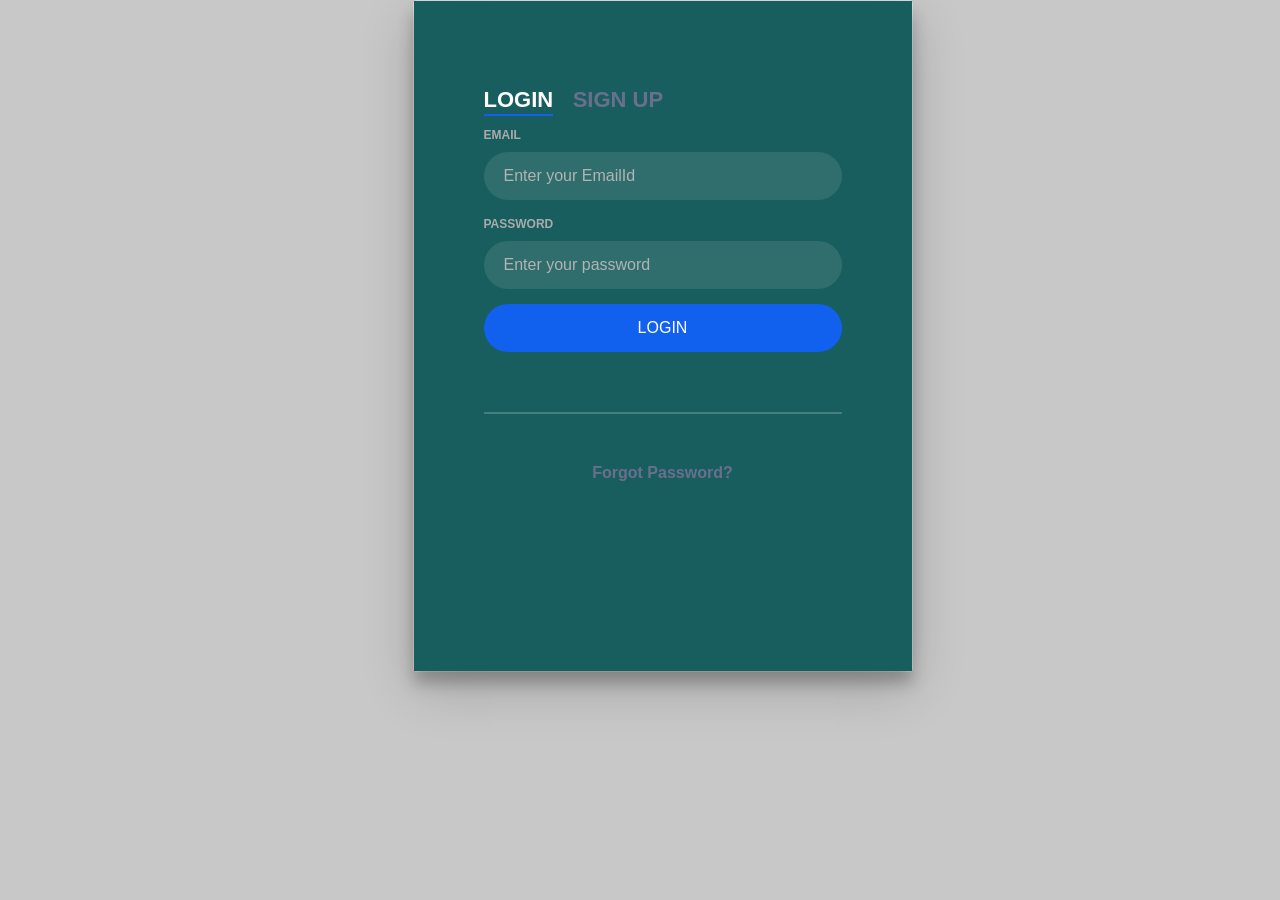
<file: index.html>
<!DOCTYPE html>
<html lang="en">

<head>
  <meta charset="UTF-8">
  <meta name="viewport" content="width=device-width, initial-scale=1.0">
  <link rel="stylesheet" href="https://maxcdn.bootstrapcdn.com/bootstrap/4.0.0/css/bootstrap.min.css" integrity="sha384-Gn5384xqQ1aoWXA+058RXPxPg6fy4IWvTNh0E263XmFcJlSAwiGgFAW/dAiS6JXm" crossorigin="anonymous">
  <title>Login</title>
  <link rel="stylesheet" href="styles.css">
  <style>
      
  </style>
</head>

<body>
    <!-- <div class="login-page" id="loginPageId">
        <div class="form">
          <form class="d-none" id="registerformId">
            <h1 style="margin-bottom: 30px;color:  #4CAF50;"><b>Sign Up</b></h1>
            <div>
              <label for="registerNameId">Name</label>
              <input type="text" placeholder="name" id="registerNameId" required>
            </div>

            <div>
              <label for="registerEmaiId">Email</label>
              <input type="text" placeholder="email address" id="registerEmaiId" required>
            </div>
            
            <div><label for="registerPasswordId">Password</label>
              <input type="password" placeholder="password" id="registerPasswordId" required>
            </div>
             
            <div style="text-align: center;">
              <button type="submit" class="btn btn-primary">Register</button>
            </div>
            <p class="message">Already registered? <a href="#" onclick="onAlreadyRegistered()">Sign In</a></p>
          </form>

          <form class="" id="loginFormId">
            <h1 style="margin-bottom: 30px;color:  #4CAF50;"><b>Log In</b></h1>
            <div class="form-group">
              <label for="loginEmailId">Email</label>
              <input type="text" placeholder="username" id="loginEmailId" required>
            </div>
            
            <div class="form-group">
              <label for="loginPasswordId">Password</label>
              <input type="password" placeholder="password" id="loginPasswordId" required>
            </div>
            
            <p class="message" style="margin-top: 10px;">Forgot password? <a href="#" onclick="onResetPassword()">Reset password</a></p>
            <button style="margin-top: 10px;" type="submit" class="btn btn-primary">Login</button>
            <p class="message">Not registered? <a href="#" onclick="onCreateAccount()">Create an account</a></p>
          </form>

          <form class="d-none" id="resetFormId">
            <h3 style="margin-bottom: 30px;color:  #4CAF50;"><b>Password Reset</b></h3>
            <div>
              <label for="resetEmailId"></label>
              <input type="text" placeholder="username" id="resetEmailId" required>
            </div>
            
            <button style="margin-top: 10px;" type="submit" class="btn btn-primary">Reset</button>
            <p class="message">Want to sign in? <a href="#" onclick="onSignIn()">Sign In</a></p>
          </form>

        </div>
      </div> -->
      

      <div class="row">
        <div class="col-md-6 mx-auto p-0">
            <div class="card">
                <div class="login-box">
                    <div class="login-snip"> <input id="tab-1" type="radio" name="tab" class="sign-in" checked><label for="tab-1" class="tab">Login</label> <input id="tab-2" type="radio" name="tab" class="sign-up"><label for="tab-2" class="tab">Sign Up</label>
                        <div class="login-space">
                            <div class="login" id="login-form">
                                <form onsubmit="return onLogIn()">
                                      <div class="group"> 
                                        <label for="logInEmailId" class="label">Email</label> 
                                        <input id="logInEmailId" type="text" class="input" placeholder="Enter your EmailId" required> 
                                      </div>
                                      <div class="group">
                                        <label for="loginPassword" class="label">Password</label>
                                        <input id="loginPassword" type="password" class="input" data-type="password" placeholder="Enter your password" required>
                                      </div>
                                      <div class="group"> 
                                        <input type="submit" id="login" class="button" value="Login"> 
                                      </div>
                                </form>
                                <div class="hr">
                                </div>
                                <div class="foot">
                                   <a href="reset.html">Forgot Password?</a> 
                                </div>
                            </div>
                            <div class="sign-up-form" id="sign-up-form">
                                <form onsubmit="return onSignUp()">
                                  <div class="group"> 
                                      <label for="signupEmailId" class="label">Email Id</label> 
                                      <input id="signupEmailId" type="text" class="input" placeholder="Enter your EmailId" required> 
                                  </div>
                                  <div class="group"> 
                                      <label for="signUpPassword" class="label">Password</label> 
                                      <input id="signUpPassword" type="password" class="input" data-type="password" placeholder="Create your password" required>
                                  </div>
                                  <div class="group"> 
                                      <label for="confirmPassword" class="label">Repeat Password</label> 
                                      <input id="confirmPassword" type="password" class="input" data-type="password" placeholder="Re-Enter your password" required> 
                                  </div>
                                  <div class="group">
                                       <input type="submit" class="button" value="Sign Up"> 
                                  </div>
                                  <div class="d-none" id="passwordMismatchDiv">
                                      <p class="text-danger">Passwords did not match!</p>
                                  </div>
                                  <div class="hr"></div>
                                  <div class="foot"> 
                                      <label for="tab-1">Already Member?</label> 
                                  </div>
                                </form>
                            </div>
                        </div>
                    </div>
                </div>
            </div>
        </div>
    </div>
    <script src="script.js"></script>
</body>

</html>
</file>
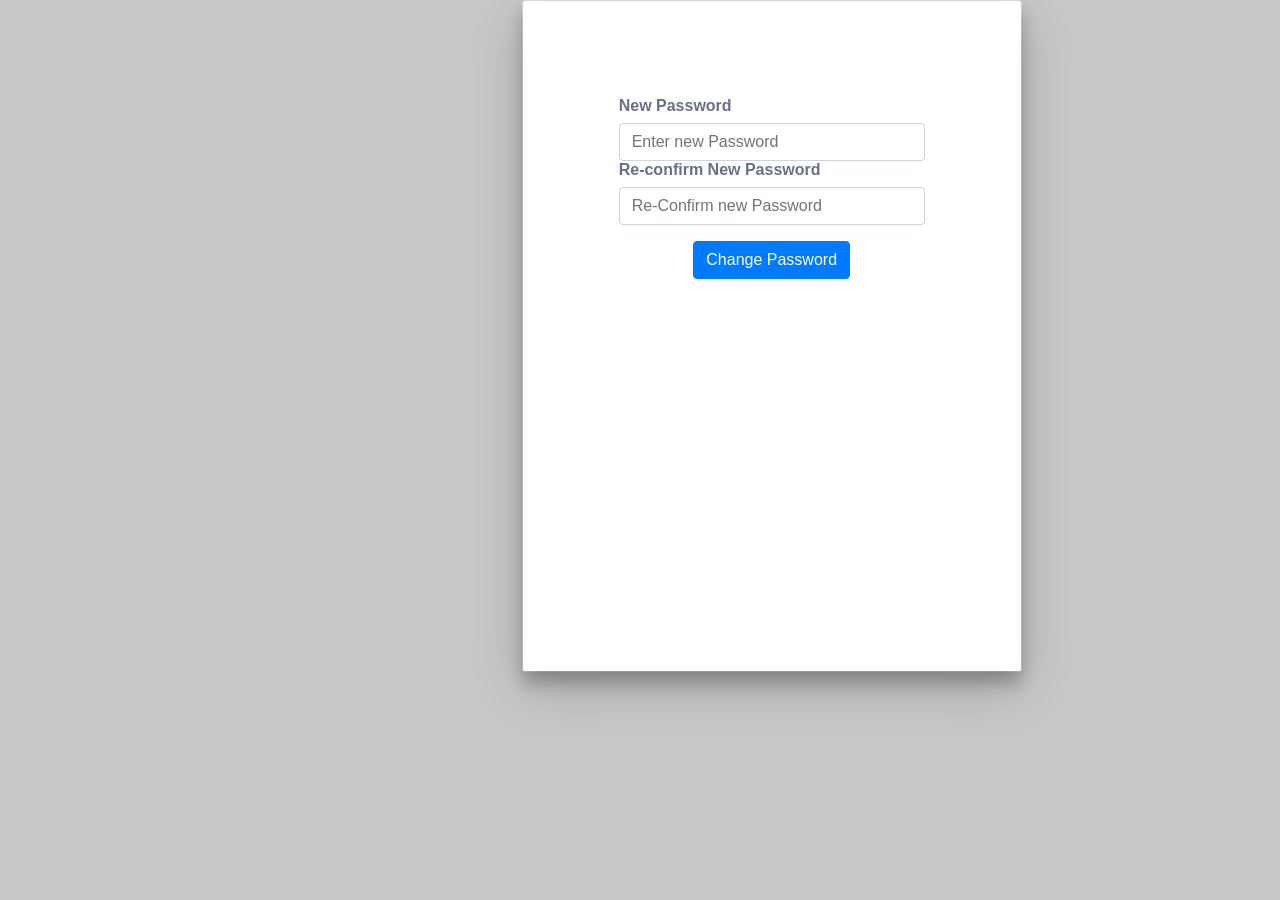
<file: changePassword.html>
<html>
    <head>
        <meta charset="UTF-8">
        <meta name="viewport" content="width=device-width, initial-scale=1.0">
        <title>Password Reset</title>
        <link rel="stylesheet" href="https://stackpath.bootstrapcdn.com/bootstrap/4.5.2/css/bootstrap.min.css">
        <link rel="stylesheet" href="styles.css">
    </head>
    <body>
        

        <div class="row">
            <div class="col-4"></div>
            <div class="col-md-4 mx-auto p-0">
                <div class="card">
                    <div class="login-box">
                        
                        <div class="login-space" id = "changePasswordDiv">
                            <form onsubmit="return changePassword()">
                                <div class="form-group m-5 p-5">
                                    <div> 
                                        <label for="newPassword" class="label">New Password</label> 
                                        <input id="newPassword" type="password" class="form-control" placeholder="Enter new Password" required> 
                                    </div>
                                    <div> 
                                        <label for="reEnterPassword" class="label">Re-confirm New Password</label> 
                                        <input id="reEnterPassword" type="password" class="form-control" placeholder="Re-Confirm new Password" required> 
                                    </div>
                                    <div style="text-align: center;"> 
                                        <button type="submit" class="btn btn-primary m-3"  value="Change Password">Change Password </button>
                                    </div>
                                    
                                </div>
                            </form>
                            
                        </div>
                    </div>
                </div>
            </div>
            <div class="col-4"></div>
        </div>

        <script src="script.js"></script>
    </body>
</html>
</file>
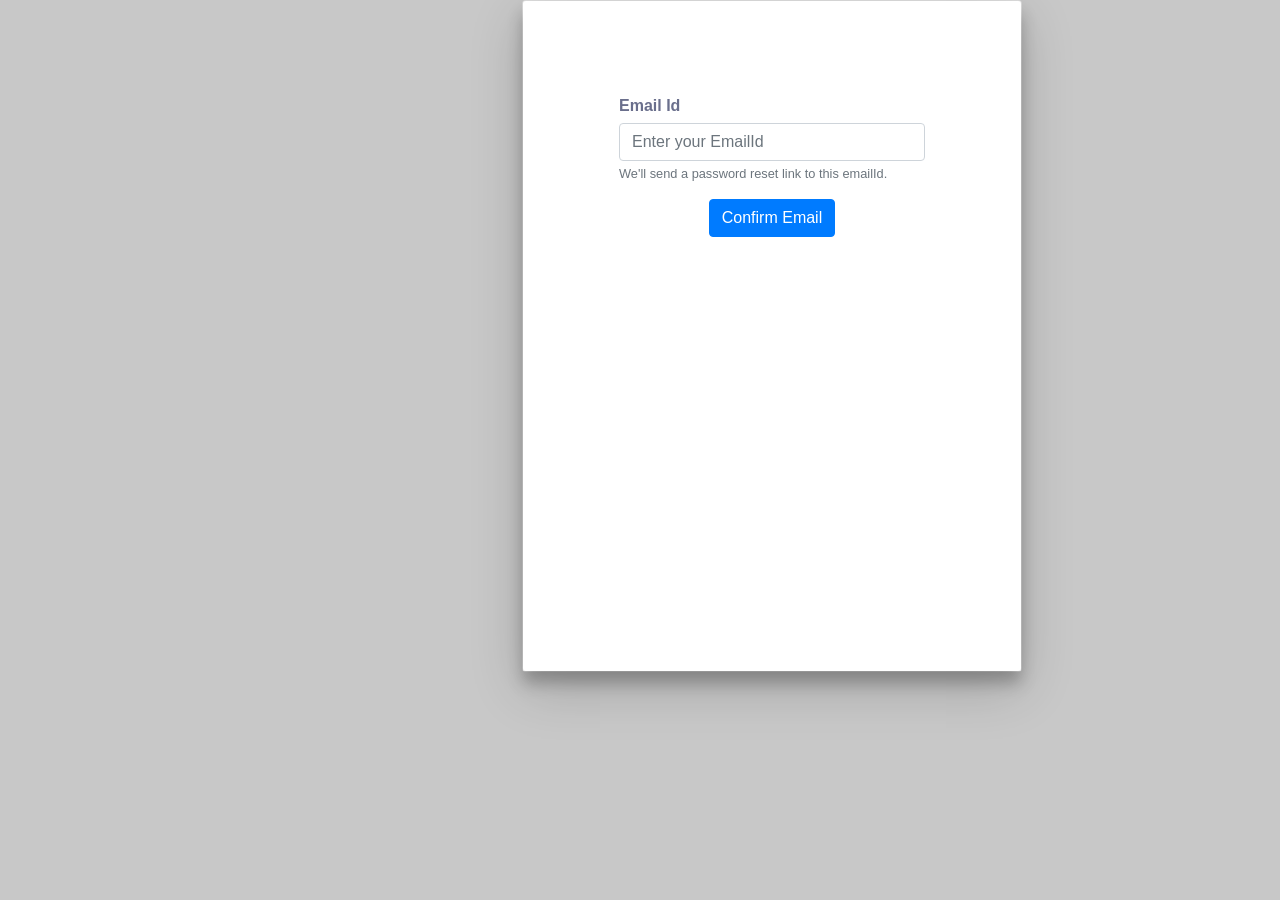
<file: reset.html>
<html>
    <head>
        <meta charset="UTF-8">
        <meta name="viewport" content="width=device-width, initial-scale=1.0">
        <title>Password Reset</title>
        <link rel="stylesheet" href="https://stackpath.bootstrapcdn.com/bootstrap/4.5.2/css/bootstrap.min.css">
        <link rel="stylesheet" href="styles.css">
    </head>
    <body>
        
        <div class="row">
            <div class="col-4"></div>
            <div class="col-md-4 mx-auto p-0">
                <div class="card">
                    <div class="login-box">
                        
                        <div class="login-space" id="login-space">
                            <form onsubmit="return sendPasswordResetLink()">
                                <div class="form-group m-5 p-5">
                                    <div> 
                                        <label for="emailToResetPassword" class="label">Email Id</label> 
                                        <input id="emailToResetPassword" type="text" class="form-control" placeholder="Enter your EmailId" required> 
                                        <small id="emailHelp" class="form-text text-muted">We'll send a password reset link to this emailId.</small>
                                    </div>
                                    <div style="text-align: center;"> 
                                        <button type="submit" class="btn btn-primary m-3"  value="Confirm Email">Confirm Email </button>
                                    </div>
                                    
                                </div>
                            </form>
                            
                        </div>
                    </div>
                </div>
            </div>
            <div class="col-4"></div>
        </div>

        <script src="script.js"></script>
    </body>
</html>
</file>
<file: styles.css>
/* @import url(https://fonts.googleapis.com/css?family=Roboto:300);

.login-page {
  width: 360px;
  padding: 4% 0 0;
  margin: auto;
}
.form {
  position: relative;
  z-index: 1;
  background: #FFFFFF;
  max-width: 360px;
  margin: 0 auto 50px;
  padding: 45px;
  text-align: center;
  box-shadow: 0 0 20px 0 rgba(0, 0, 0, 0.2), 0 5px 5px 0 rgba(0, 0, 0, 0.24);
}
.form input {
  font-family: "Roboto", sans-serif;
  outline: 0;
  background: #f2f2f2;
  width: 100%;
  border: 0;
  margin: 0 0 15px;
  padding: 15px;
  box-sizing: border-box;
  font-size: 14px;
}

.from remove-display{
  display: none;
}
.form button {
  font-family: "Roboto", sans-serif;
  text-transform: uppercase;
  outline: 0;
  background: #4CAF50;
  width: 100%;
  border: 0;
  padding: 15px;
  color: #FFFFFF;
  font-size: 14px;
  -webkit-transition: all 0.3 ease;
  transition: all 0.3 ease;
  cursor: pointer;
}
.form button:hover,.form button:active,.form button:focus {
  background: #43A047;
}
.form .message {
  margin: 15px 0 0;
  color: #b3b3b3;
  font-size: 12px;
}
.form .message a {
  color: #4CAF50;
  text-decoration: none;
}
.form .register-form {
  display: none;
}
.container {
  position: relative;
  z-index: 1;
  max-width: 300px;
  margin: 0 auto;
}
.container:before, .container:after {
  content: "";
  display: block;
  clear: both;
}
.container .info {
  margin: 50px auto;
  text-align: center;
}
.container .info h1 {
  margin: 0 0 15px;
  padding: 0;
  font-size: 36px;
  font-weight: 300;
  color: #1a1a1a;
}
.container .info span {
  color: #4d4d4d;
  font-size: 12px;
}
.container .info span a {
  color: #000000;
  text-decoration: none;
}
.container .info span .fa {
  color: #EF3B3A;
}
body {
  background: #76b852; /* fallback for old browsers 
  background: -webkit-linear-gradient(right, #76b852, #8DC26F);
  background: -moz-linear-gradient(right, #76b852, #8DC26F);
  background: -o-linear-gradient(right, #76b852, #8DC26F);
  background: linear-gradient(to left, #76b852, #8DC26F);
  font-family: "Roboto", sans-serif;
  -webkit-font-smoothing: antialiased;
  -moz-osx-font-smoothing: grayscale;      
} */

body {
    margin: 0;
    color: #6a6f8c;
    background: #c8c8c8;
    font: 600 16px/18px 'Open Sans', sans-serif
}

.login-box {
    width: 100%;
    margin: auto;
    max-width: 525px;
    min-height: 670px;
    position: relative;
    /* background: url(https://images.unsplash.com/photo-1507208773393-40d9fc670acf?ixlib=rb-1.2.1&ixid=eyJhcHBfaWQiOjEyMDd9&auto=format&fit=crop&w=1268&q=80) no-repeat center; */
    box-shadow: 0 12px 15px 0 rgba(0, 0, 0, .24), 0 17px 50px 0 rgba(0, 0, 0, .19)
}

.login-snip {
    width: 100%;
    height: 100%;
    position: absolute;
    padding: 90px 70px 50px 70px;
    background: rgba(0, 77, 77, .9)
}

.login-snip .login,
.login-snip .sign-up-form {
    top: 0;
    left: 0;
    right: 0;
    bottom: 0;
    position: absolute;
    transform: rotateY(180deg);
    backface-visibility: hidden;
    transition: all .4s linear
}

.login-snip .sign-in,
.login-snip .sign-up,
.login-space .group .check {
    display: none
}

.login-snip .tab,
.login-space .group .label,
.login-space .group .button {
    text-transform: uppercase
}

.login-snip .tab {
    font-size: 22px;
    margin-right: 15px;
    padding-bottom: 5px;
    margin: 0 15px 10px 0;
    display: inline-block;
    border-bottom: 2px solid transparent
}

.login-snip .sign-in:checked+.tab,
.login-snip .sign-up:checked+.tab {
    color: #fff;
    border-color: #1161ee
}

.login-space {
    min-height: 345px;
    position: relative;
    perspective: 1000px;
    transform-style: preserve-3d
}

.login-space .group {
    margin-bottom: 15px
}

.login-space .group .label,
.login-space .group .input,
.login-space .group .button {
    width: 100%;
    color: #fff;
    display: block
}

.login-space .group .input,
.login-space .group .button {
    border: none;
    padding: 15px 20px;
    border-radius: 25px;
    background: rgba(255, 255, 255, .1)
}

.login-space .group input[data-type="password"] {
    text-security: circle;
    -webkit-text-security: circle
}

.login-space .group .label {
    color: #aaa;
    font-size: 12px
}

.login-space .group .button {
    background: #1161ee
}

.login-space .group label .icon {
    width: 15px;
    height: 15px;
    border-radius: 2px;
    position: relative;
    display: inline-block;
    background: rgba(255, 255, 255, .1)
}

.login-space .group label .icon:before,
.login-space .group label .icon:after {
    content: '';
    width: 10px;
    height: 2px;
    background: #fff;
    position: absolute;
    transition: all .2s ease-in-out 0s
}

.login-space .group label .icon:before {
    left: 3px;
    width: 5px;
    bottom: 6px;
    transform: scale(0) rotate(0)
}

.login-space .group label .icon:after {
    top: 6px;
    right: 0;
    transform: scale(0) rotate(0)
}

.login-space .group .check:checked+label {
    color: #fff
}

.login-space .group .check:checked+label .icon {
    background: #1161ee
}

.login-space .group .check:checked+label .icon:before {
    transform: scale(1) rotate(45deg)
}

.login-space .group .check:checked+label .icon:after {
    transform: scale(1) rotate(-45deg)
}

.login-snip .sign-in:checked+.tab+.sign-up+.tab+.login-space .login {
    transform: rotate(0)
}

.login-snip .sign-up:checked+.tab+.login-space .sign-up-form {
    transform: rotate(0)
}

*,
:after,
:before {
    box-sizing: border-box
}

.clearfix:after,
.clearfix:before {
    content: '';
    display: table
}

.clearfix:after {
    clear: both;
    display: block
}

a {
    color: inherit;
    text-decoration: none
}

.hr {
    height: 2px;
    margin: 60px 0 50px 0;
    background: rgba(255, 255, 255, .2)
}

.foot {
    text-align: center
}

.card {
    width: 500px;
    left: 100px
}

::placeholder {
    color: #b3b3b3
}
</file>
